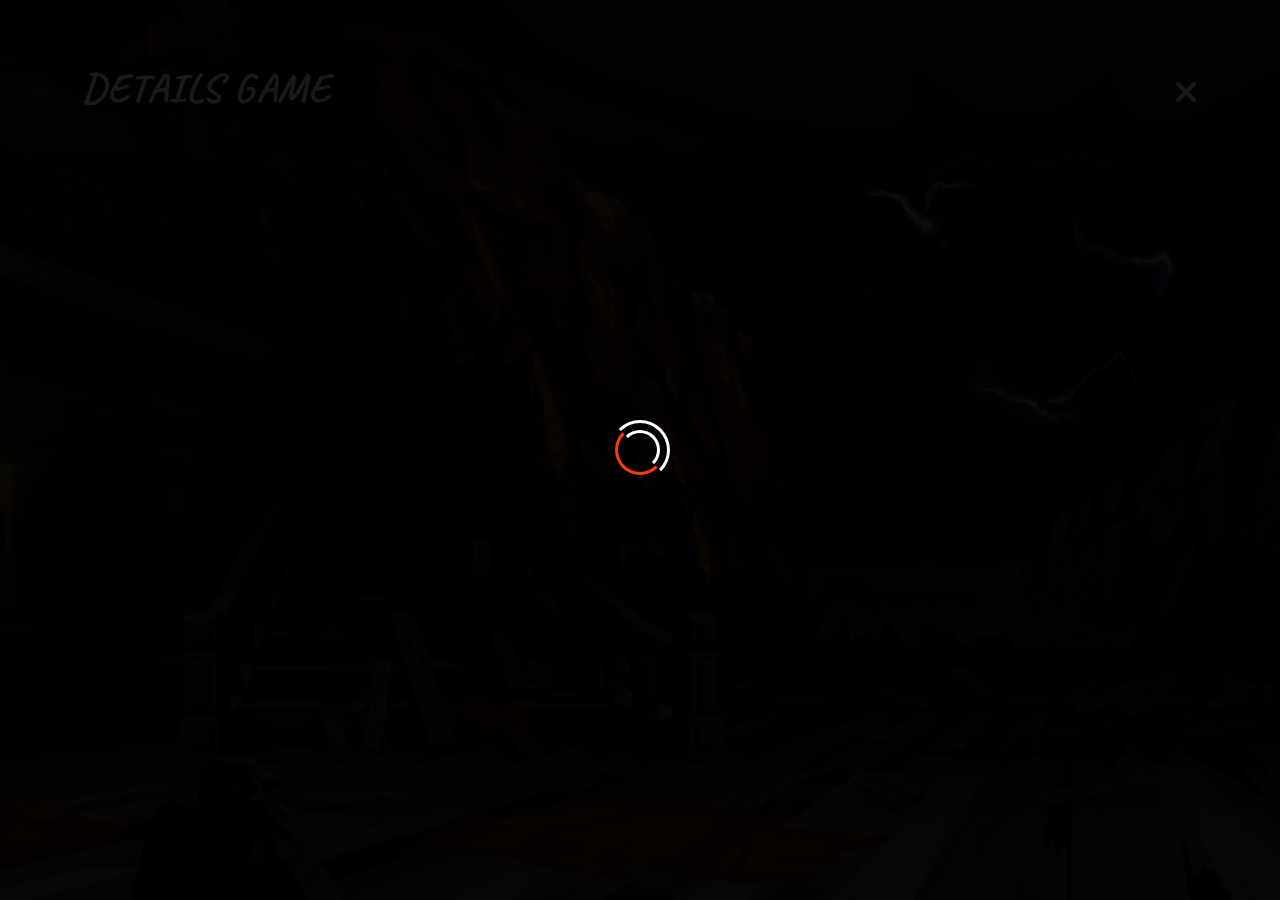
<file: details.html>
<!DOCTYPE html>
<html lang="en">
<head>
    <meta charset="UTF-8">
    <meta name="viewport" content="width=device-width, initial-scale=1.0">
    <link rel="shortcut icon" href="image/logo-sm.png" type="image/x-icon">
    <link rel="preconnect" href="https://fonts.googleapis.com">
    <link rel="preconnect" href="https://fonts.gstatic.com" crossorigin>
    <link href="https://fonts.googleapis.com/css2?family=Caveat:wght@400..700&family=Comfortaa:wght@300..700&family=Nerko+One&display=swap" rel="stylesheet">
    <link rel="stylesheet" href="https://cdnjs.cloudflare.com/ajax/libs/animate.css/4.1.1/animate.min.css"/>
    <link rel="stylesheet" href="css/all.min.css">
    <link rel="stylesheet" href="css/bootstrap.min.css">
    <link rel="stylesheet" href="css/style.css">
    <title>Details Game</title>
</head>
<body class="overflow-x-hidden animate__animated animate__zoomIn">
    <div class="loading position-fixed start-0 top-0 bottom-0 end-0 d-flex justify-content-center align-items-center">
        <span class="loader"></span>
    </div>
    <section class="home py-5" id="home">
        <div class="container">
            <div class="row text-white" id="rowDetails">
                <div class="col-12">
                    <div class="head-details py-3 d-flex justify-content-between align-items-center">
                        <h1>DETAILS GAME</h1>
                        <i class="fa-solid fa-xmark fs-2"></i>
                    </div>
                </div>
                <div class="col-12">
                    <div class="row g-3 text-white" id="detailsData"></div>
                </div>
            </div>
        </div>
    </section>
    <script src="js/bootstrap.bundle.min.js"></script>
    <script src="js/jquery-3.7.1.min.js"></script>
    <script type="module" src="js/details.js"></script>
</body>
</html>
</file>
<file: css/style.css>
*{
    transition: all .4s !important;
}
/* Start Scroll Style */
::-webkit-scrollbar {
    width: 10px;
	background-color: #141114;
}
/* Track */
::-webkit-scrollbar-track {
    box-shadow: inset 0 0 5px grey; 
    border-radius: 10px;
}
  /* Handle */
::-webkit-scrollbar-thumb {
    background: #a8a8a8; 
	height: 50px;
    border-radius: 10px;
}
/* End Scroll Style */
body{
    background-image:linear-gradient(to right, rgba(0,0,0,.5) 50%,rgba(0,0,0,.5) 100%),url('../image/animated-gifs-of-fighting-game-backgrounds-27.webp');
    background-size: cover;
    background-repeat: no-repeat;
    background-attachment: fixed;
	font-family: "Comfortaa", sans-serif;
}
@media (max-width: 1200px) {
    body{
        background-position-x: 48%;
    }
}
a{
    color: inherit !important;
    transition: all .3s !important;
	font-family: "Nerko One", cursive !important;
	font-size: 18px !important;
	cursor: pointer;

}
h1,h2,h3,h4,h5,h6{
	font-family: "Caveat", cursive !important;
	font-weight: bold;
}
/* Start Home Page Style */
.navbar{
    background-color: #00000063;
}
.navbar .navbar-brand{
    font-size: 25px !important;
}
.navbar-toggler-icon{
    background: none;
}
.active{
    color: #09c !important;
}
.nav-link:hover{
    color: #09c !important;
}
.game-info{
    transition: transform .5s, filter .3s 0.1s;
    filter: grayscale(50%);
    box-shadow: 0 0 3px 3px #fff;
	height: 500px;
    cursor: pointer;
}
.game-info:hover{
    filter: grayscale(0);
}
.overlay{
	background-color: #141114;
	background-image: 	linear-gradient(335deg, black 23px, transparent 23px),
						linear-gradient(155deg, black 23px, transparent 23px),
						linear-gradient(335deg, black 23px, transparent 23px),
						linear-gradient(155deg, black 23px, transparent 23px);
	background-size: 58px 58px;
	background-position: 0px 2px, 4px 35px, 29px 31px, 34px 6px;
	left: 0;
	opacity: 1;
	transition: all .5s;
}
.game-info:hover .overlay{
	left: -100%;
	opacity: 0;
}
.overlay-content h1{
	background-image: url(https://media.giphy.com/media/26BROrSHlmyzzHf3i/giphy.gif);
	background-size: cover;
	color: transparent;
	-moz-background-clip: text;
	-webkit-background-clip: text;
	text-transform: uppercase;
	font-size: 30px;
	text-shadow: 0 0 0.6rem #ffe6ff, 0 0 1.5rem #ff65bd,
    -0.2rem 0.1rem 1rem #ff65bd, 0.2rem 0.1rem 1rem #ff65bd,
    0 -0.5rem 2rem #ff2483, 0 0.5rem 3rem #ff2483;
	animation: shine 2s forwards, flicker 3s infinite;
}
.sign { 
	background-image: radial-gradient(
		ellipse 50% 35% at 50% 50%,
		#50464a,
		transparent
	);
	letter-spacing: 2;
	font-family: "Caveat", cursive !important;
	text-transform: uppercase;
	font-size: 6em;
	font-weight: bold;
	color: #3f3f3f;
	text-shadow: 0 0 0.6rem #ffe6ff, 0 0 1.5rem #221e20,
		-0.2rem 0.1rem 1rem #3b3b3b, 0.2rem 0.1rem 1rem #3b3438,
		0 -0.5rem 2rem #574f53, 0 0.5rem 3rem #2c2c2c;
	animation: shine 2s forwards, flicker 3s infinite;
}
@media (max-width:325px) {
	.sign {
		font-size: 70px;
		margin-top: 70px !important;
	}
}
@keyframes blink {
0%,
22%,
36%,
75% {
	color: #ffe6ff;
	text-shadow: 0 0 0.6rem #ffe6ff, 0 0 1.5rem #5a5156,
	-0.2rem 0.1rem 1rem rgba(77, 25, 25, 0.699), 0.2rem 0.1rem 1rem #09c,
	0 -0.5rem 2rem #574f53, 0 0.5rem 3rem #221e20;
}
28%,
33% {
	color: #3b3438;
	text-shadow: none;
}
82%,
97% {
	color: #696969;
	text-shadow: none;
}
}
.flicker {
animation: shine 2s forwards, blink 3s 2s infinite;
}
.fast-flicker {
animation: shine 2s forwards, blink 10s 1s infinite;
}
@keyframes shine {
	0% {
        color: #3f3f3f;
        text-shadow: none;
	}
	100% {
        color: #ffe6ff;
        text-shadow: 0 0 0.6rem #ffe6ff, 0 0 1.5rem #5e4a54,
            -0.2rem 0.1rem 1rem #553f4a, 0.2rem 0.1rem 1rem #66525d,
            0 -0.5rem 2rem #574f53, 0 0.5rem 3rem #494446;
	}
}
@keyframes flicker {
from {
	opacity: 1;
}

4% {
	opacity: 0.9;
}

6% {
	opacity: 0.85;
}

8% {
	opacity: 0.95;
}

10% {
	opacity: 0.9;
}

11% {
	opacity: 0.922;
}

12% {
	opacity: 0.9;
}

14% {
	opacity: 0.95;
}

16% {
	opacity: 0.98;
}

17% {
	opacity: 0.9;
}

19% {
	opacity: 0.93;
}

20% {
	opacity: 0.99;
}

24% {
	opacity: 1;
}

26% {
	opacity: 0.94;
}

28% {
	opacity: 0.98;
}

37% {
	opacity: 0.93;
}

38% {
	opacity: 0.5;
}

39% {
	opacity: 0.96;
}

42% {
	opacity: 1;
}

44% {
	opacity: 0.97;
}

46% {
	opacity: 0.94;
}

56% {
	opacity: 0.9;
}

58% {
	opacity: 0.9;
}

60% {
	opacity: 0.99;
}

68% {
	opacity: 1;
}

70% {
	opacity: 0.9;
}

72% {
	opacity: 0.95;
}

93% {
	opacity: 0.93;
}

95% {
	opacity: 0.95;
}

97% {
	opacity: 0.93;
}

to {
	opacity: 1;
}
}
.text{
	box-shadow: inset 0 0 5px 5px #fff;
	background-color: rgba(0,0,0,.5);
}
.opt{
	font-family: "Nerko One", cursive !important;
	font-style: italic;
	font-weight: 100;
	font-size: 18px;
}
audio{
	top: -100%;
	left: -100%;
}
/* End Home Page Style */

/* Start Details style */
.head-details h1{
    letter-spacing: 1.5px;
}
.head-details i{
    cursor: pointer;
}
.head-details i:hover{
	color: #09c;
}
.image-Details{
	box-shadow: 0 0 5px 5px #444444;
}
h5 span,ol li{
	font-family: "Nerko One", cursive !important;
	font-style: italic;
	font-weight: 100;
	font-size: 18px;
	letter-spacing: 2px;
	color: #09c;
}
ol li a{
    color: #fff !important;
}
.breadcrumb-item::before{
	color: #fff !important;
}
.show-game{
    background-color: transparent;
    position: relative;
    outline: none;
    border: 2px solid #09c;
    width: 150px;
    height: 60px;
    text-transform: uppercase;
    text-decoration: none;
    letter-spacing: 2px;
    color: #fff;
    -webkit-box-reflect: below 0px linear-gradient(transparent, #002);
    transition: .5s;
    transition-delay: 0s;
}
.show-game:hover{
    transition-delay: 1.5s;
    font-weight: bold;
    color: #000;
    box-shadow: 0 0 10px #09c,
                0 0 20px #09c,
                0 0 40px #09c,
                0 0 80px #09c,
                0 0 100px #09c;
}
.show-game a{
    position: relative;
    z-index: 100;
	text-decoration: none;
	font-size: 20px !important;

}
.show-game::before{
    content: "";
    position: absolute;
    left: -20px;
    top: 50%;
    transform: translateY(-50%);
    width: 20px;
    height: 2px;
    background-color: #09c;
    box-shadow: 5px -8px 0 #09c,
                5px 8px 0 #09c;
    transition: width 0.5s,
                left 0.5s, 
                height 0.5s,
                box-shadow 0.5s;
    transition-delay: 1s, 0.5s, 0s, 0s;
}
.show-game:hover::before{
    width: 60%;
    height: 100%;
    left: -2px;
    box-shadow: 5px 0 0 #09c, 5px 0 0 #09c;
    transition-delay: 0s, 0.5s, 1s, 1s;
}
.show-game::after{
    content: "";
    position: absolute;
    right: -20px;
    top: 50%;
    transform: translateY(-50%);
    width: 20px;
    height: 2px;
    background-color: #09c;
    box-shadow: -5px -8px 0 #09c,
                -5px 8px 0 #09c;
    transition: width 0.5s,
                right 0.5s, 
                height 0.5s,
                box-shadow 0.5s;
    transition-delay: 1s, 0.5s, 0s, 0s;
}
.show-game:hover::after{
    width: 60%;
    height: 102%;
    right: -2px;
    box-shadow: -5px 0 0 #09c, -5px 0 0 #09c;
    transition-delay: 0s, 0.5s, 1s, 1s;
}
/* End Details style */

/* Start Loading Style */
.loading{
    background-color: rgba(0,0,0,.9);
}
.loader {
    width: 60px;
    height: 60px;
    border-radius: 50%;
    display: inline-block;
    position: relative;
    border: 3px solid;
    border-color: #FFF #FFF transparent transparent;
    box-sizing: border-box;
    animation: rotation 1s linear infinite;
}
.loader::after,
.loader::before {
    content: '';  
    box-sizing: border-box;
    position: absolute;
    left: 0;
    right: 0;
    top: 0;
    bottom: 0;
    margin: auto;
    border: 3px solid;
    border-color: transparent transparent #FF3D00 #FF3D00;
    width: 50px;
    height: 50px;
    border-radius: 50%;
    box-sizing: border-box;
    animation: rotationBack 0.5s linear infinite;
    transform-origin: center center;
}
.loader::before {
    width: 40px;
    height: 40px;
    border-color: #FFF #FFF transparent transparent;
    animation: rotation 1.5s linear infinite;
}
@keyframes rotation {
    0% {
        transform: rotate(0deg);
    }
    100% {
        transform: rotate(360deg);
    }
} 
@keyframes rotationBack {
    0% {
        transform: rotate(0deg);
    }
    100% {
        transform: rotate(-360deg);
    }
}
/* Start Loading Style */
</file>
